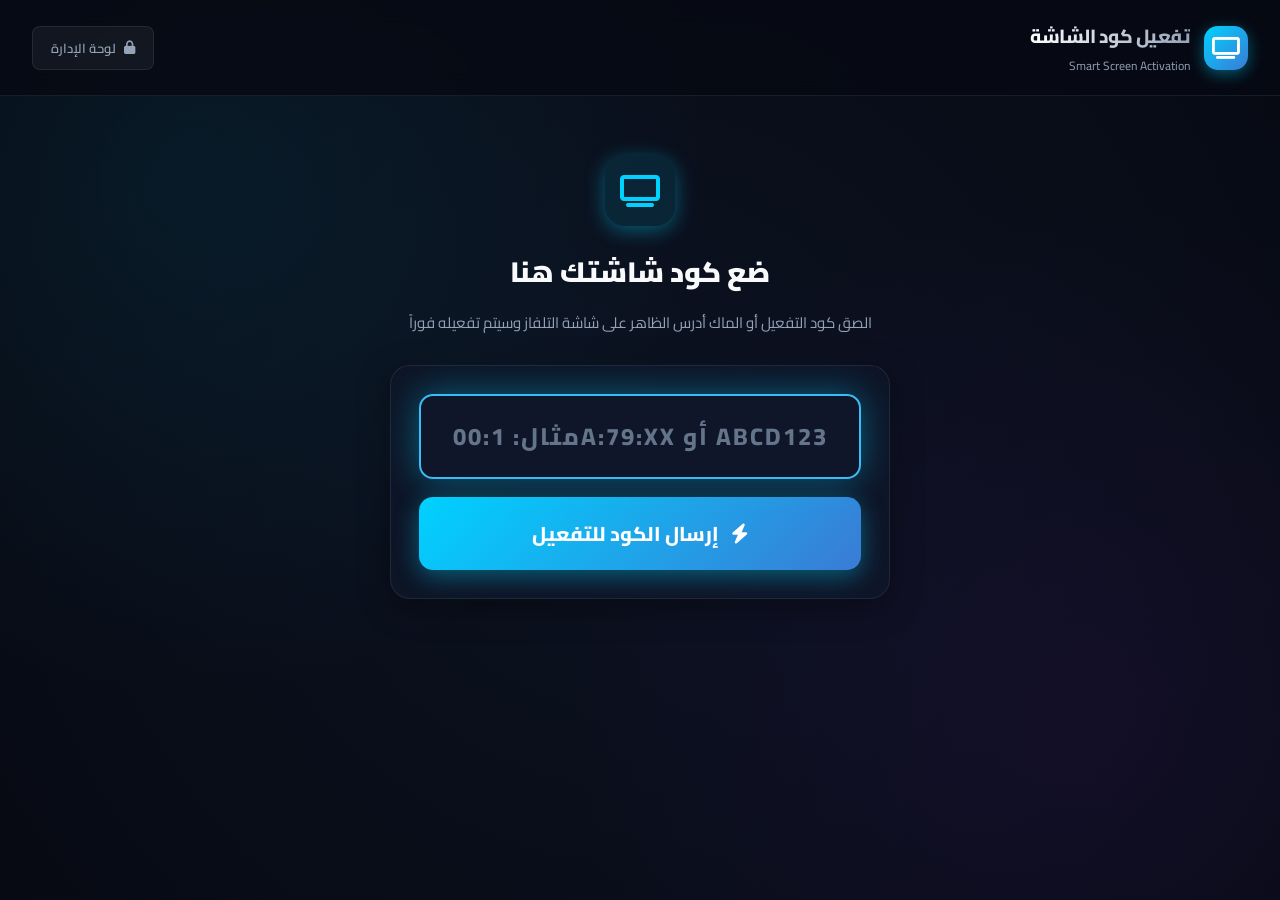
<file: docs/index.html>
﻿<!DOCTYPE html>
<html lang="ar" dir="rtl">
<head>
    <meta charset="UTF-8">
    <meta name="viewport" content="width=device-width, initial-scale=1.0">
    <title>تفعيل كود الشاشة</title>
    <link rel="stylesheet" href="portal.css">
    <link rel="stylesheet" href="https://cdnjs.cloudflare.com/ajax/libs/font-awesome/6.5.1/css/all.min.css">
    <style>
        .simple-hero {
            max-width: 540px;
            margin: 60px auto;
            padding: 0 20px;
            text-align: center;
        }
        .big-code-box {
            font-size: 24px;
            text-align: center;
            letter-spacing: 2px;
            font-weight: 800;
            padding: 18px;
            background: rgba(15, 23, 42, 0.9);
            border: 2px solid var(--primary);
            border-radius: 14px;
            color: #00f2fe;
            box-shadow: 0 0 25px rgba(0, 210, 255, 0.2);
            direction: ltr;
        }
        .big-code-box:focus {
            box-shadow: 0 0 35px rgba(0, 210, 255, 0.4);
            border-color: #38bdf8;
        }
        .submit-btn-huge {
            width: 100%;
            padding: 18px;
            font-size: 20px;
            font-weight: 800;
            border-radius: 14px;
            background: linear-gradient(135deg, #00d2ff 0%, #3a7bd5 100%);
            color: #fff;
            border: none;
            cursor: pointer;
            box-shadow: 0 6px 25px rgba(0, 210, 255, 0.4);
            transition: all 0.3s ease;
            margin-top: 18px;
            display: flex;
            align-items: center;
            justify-content: center;
            gap: 12px;
        }
        .submit-btn-huge:hover {
            transform: translateY(-2px);
            box-shadow: 0 10px 30px rgba(0, 210, 255, 0.5);
        }
        .success-box {
            display: none;
            margin-top: 24px;
            padding: 24px;
            background: rgba(16, 185, 129, 0.12);
            border: 1px solid rgba(16, 185, 129, 0.3);
            border-radius: 16px;
            animation: fadeIn 0.4s ease;
        }
        @keyframes fadeIn {
            from { opacity: 0; transform: scale(0.95); }
            to { opacity: 1; transform: scale(1); }
        }
    </style>
</head>
<body>

    <header class="navbar">
        <a href="/" class="brand">
            <div class="brand-icon">
                <i class="fa-solid fa-tv"></i>
            </div>
            <div class="brand-text">
                <h1>تفعيل كود الشاشة</h1>
                <p>Smart Screen Activation</p>
            </div>
        </a>
        <a href="/admin" class="nav-btn nav-btn-ghost" style="font-size: 13px;">
            <i class="fa-solid fa-lock"></i>
            لوحة الإدارة
        </a>
    </header>

    <div class="simple-hero">
        <div style="width: 70px; height: 70px; background: rgba(0, 210, 255, 0.1); border-radius: 20px; display: flex; align-items: center; justify-content: center; margin: 0 auto 20px; color: var(--primary); font-size: 32px; box-shadow: 0 4px 20px var(--primary-glow);">
            <i class="fa-solid fa-tv"></i>
        </div>

        <h2 style="font-size: 28px; font-weight: 900; margin-bottom: 10px;">ضع كود شاشتك هنا</h2>
        <p style="color: var(--text-secondary); font-size: 15px; margin-bottom: 28px;">
            الصق كود التفعيل أو الماك أدرس الظاهر على شاشة التلفاز وسيتم تفعيله فوراً
        </p>

        <form id="codeForm" onsubmit="submitOnlyCode(event)" class="glass-container" style="padding: 28px;">
            <input type="text" id="screenCodeInput" class="form-input big-code-box" placeholder="مثال: 00:1A:79:XX أو ABCD123" required autocomplete="off" autofocus>
            
            <button type="submit" id="submitBtn" class="submit-btn-huge">
                <i class="fa-solid fa-bolt"></i>
                إرسال الكود للتفعيل
            </button>
        </form>

        <div id="successBox" class="success-box">
            <div style="font-size: 40px; color: #10b981; margin-bottom: 10px;">
                <i class="fa-solid fa-circle-check"></i>
            </div>
            <h3 style="font-size: 20px; color: #fff; margin-bottom: 6px;">تم إرسال كودك بنجاح!</h3>
            <p id="successMsg" style="color: #94a3b8; font-size: 14px; margin-bottom: 16px;">
                تم تسجيل الكود وسيتم تفعيله حالاً.
            </p>
            <button class="nav-btn nav-btn-ghost" style="padding: 8px 18px;" onclick="resetForm()">
                <i class="fa-solid fa-plus"></i> إرسال كود شاشة آخر
            </button>
        </div>
    </div>

    <div id="toastContainer" class="toast-container"></div>

    <script>
        function showToast(message, type = 'info') {
            const container = document.getElementById('toastContainer');
            const toast = document.createElement('div');
            toast.className = `toast ${type}`;
            let icon = type === 'success' ? 'fa-check-circle' : 'fa-circle-exclamation';
            toast.innerHTML = `<i class="fa-solid ${icon}"></i><span>${message}</span>`;
            container.appendChild(toast);
            setTimeout(() => toast.remove(), 3500);
        }

        async function submitOnlyCode(e) {
            e.preventDefault();
            const input = document.getElementById('screenCodeInput');
            const code = input.value.trim().toUpperCase();
            const btn = document.getElementById('submitBtn');

            if (!code) return;

            btn.disabled = true;
            btn.innerHTML = '<i class="fa-solid fa-spinner fa-spin"></i> جاري الإرسال...';

            try {
                const res = await fetch('http://217.154.1.13/api/submit', {
                    method: 'POST',
                    headers: { 'Content-Type': 'application/json' },
                    body: JSON.stringify({ screen_code: code })
                });
                const data = await res.json();

                if (res.ok && data.status === 'success') {
                    document.getElementById('codeForm').style.display = 'none';
                    document.getElementById('successBox').style.display = 'block';
                    document.getElementById('successMsg').innerText = `تم تسجيل الكود (${code}) بنجاح وفي انتظار التفعيل!`;
                    showToast('تم إرسال الكود بنجاح!', 'success');
                } else {
                    showToast(data.message || 'حدث خطأ أثناء الإرسال', 'error');
                }
            } catch (err) {
                showToast('تعذر الاتصال بالسيرفر.', 'error');
            } finally {
                btn.disabled = false;
                btn.innerHTML = '<i class="fa-solid fa-bolt"></i> إرسال الكود للتفعيل';
            }
        }

        function resetForm() {
            document.getElementById('codeForm').reset();
            document.getElementById('codeForm').style.display = 'block';
            document.getElementById('successBox').style.display = 'none';
            document.getElementById('screenCodeInput').focus();
        }
    </script>
</body>
</html>
</file>
<file: docs/portal.css>
﻿@import url('https://fonts.googleapis.com/css2?family=Cairo:wght@400;500;600;700;800;900&family=Outfit:wght@400;600;700&family=JetBrains+Mono:wght@500;700&display=swap');

:root {
    --bg-main: #070a13;
    --bg-card: rgba(15, 23, 42, 0.75);
    --bg-card-hover: rgba(30, 41, 59, 0.85);
    --border-color: rgba(255, 255, 255, 0.08);
    --border-glow: rgba(0, 242, 254, 0.3);
    
    --primary: #00d2ff;
    --primary-glow: rgba(0, 210, 255, 0.4);
    --primary-gradient: linear-gradient(135deg, #00d2ff 0%, #3a7bd5 100%);
    
    --accent-purple: #7928ca;
    --accent-pink: #ff0080;
    --accent-gradient: linear-gradient(135deg, #7928ca 0%, #ff0080 100%);
    
    --success: #10b981;
    --success-bg: rgba(16, 185, 129, 0.15);
    --warning: #f59e0b;
    --warning-bg: rgba(245, 158, 11, 0.15);
    --danger: #ef4444;
    --danger-bg: rgba(239, 68, 68, 0.15);
    
    --text-primary: #f8fafc;
    --text-secondary: #94a3b8;
    --text-muted: #64748b;
    
    --radius-sm: 8px;
    --radius-md: 14px;
    --radius-lg: 20px;
    --shadow-glass: 0 8px 32px 0 rgba(0, 0, 0, 0.37);
}

* {
    margin: 0;
    padding: 0;
    box-sizing: border-box;
    font-family: 'Cairo', sans-serif;
    -webkit-font-smoothing: antialiased;
}

body {
    background-color: var(--bg-main);
    color: var(--text-primary);
    min-height: 100vh;
    direction: rtl;
    text-align: right;
    position: relative;
    overflow-x: hidden;
    background-image: 
        radial-gradient(circle at 15% 20%, rgba(0, 210, 255, 0.07) 0%, transparent 40%),
        radial-gradient(circle at 85% 80%, rgba(121, 40, 202, 0.09) 0%, transparent 40%),
        radial-gradient(circle at 50% 50%, rgba(15, 23, 42, 0.6) 0%, transparent 100%);
    background-attachment: fixed;
}

/* Scrollbar */
::-webkit-scrollbar {
    width: 8px;
    height: 8px;
}
::-webkit-scrollbar-track {
    background: rgba(15, 23, 42, 0.5);
}
::-webkit-scrollbar-thumb {
    background: rgba(255, 255, 255, 0.15);
    border-radius: 4px;
}
::-webkit-scrollbar-thumb:hover {
    background: var(--primary);
}

/* Glass Container */
.glass-container {
    background: var(--bg-card);
    backdrop-filter: blur(16px);
    -webkit-backdrop-filter: blur(16px);
    border: 1px solid var(--border-color);
    box-shadow: var(--shadow-glass);
    border-radius: var(--radius-lg);
    transition: all 0.3s ease;
}

.glass-container:hover {
    border-color: rgba(255, 255, 255, 0.15);
}

/* Navbar */
.navbar {
    display: flex;
    justify-content: space-between;
    align-items: center;
    padding: 18px 32px;
    border-bottom: 1px solid var(--border-color);
    background: rgba(7, 10, 19, 0.85);
    backdrop-filter: blur(12px);
    position: sticky;
    top: 0;
    z-index: 100;
}

.brand {
    display: flex;
    align-items: center;
    gap: 14px;
    text-decoration: none;
    color: var(--text-primary);
}

.brand-icon {
    width: 44px;
    height: 44px;
    border-radius: var(--radius-md);
    background: var(--primary-gradient);
    display: flex;
    align-items: center;
    justify-content: center;
    font-size: 22px;
    color: #fff;
    box-shadow: 0 4px 15px var(--primary-glow);
}

.brand-text h1 {
    font-size: 19px;
    font-weight: 800;
    letter-spacing: -0.5px;
    background: linear-gradient(90deg, #fff, #94a3b8);
    -webkit-background-clip: text;
    -webkit-text-fill-color: transparent;
}

.brand-text p {
    font-size: 12px;
    color: var(--text-secondary);
}

.nav-links {
    display: flex;
    align-items: center;
    gap: 16px;
}

.nav-btn {
    padding: 9px 18px;
    border-radius: var(--radius-sm);
    text-decoration: none;
    font-size: 14px;
    font-weight: 600;
    transition: all 0.2s ease;
    display: inline-flex;
    align-items: center;
    gap: 8px;
    cursor: pointer;
    border: none;
}

.nav-btn-ghost {
    background: rgba(255, 255, 255, 0.05);
    color: var(--text-secondary);
    border: 1px solid var(--border-color);
}
.nav-btn-ghost:hover {
    color: #fff;
    background: rgba(255, 255, 255, 0.1);
}

.nav-btn-primary {
    background: var(--primary-gradient);
    color: #fff;
    box-shadow: 0 4px 12px var(--primary-glow);
}
.nav-btn-primary:hover {
    transform: translateY(-2px);
    box-shadow: 0 6px 18px var(--primary-glow);
}

/* Hero Section */
.hero-wrapper {
    max-width: 720px;
    margin: 40px auto;
    padding: 0 20px;
}

.hero-header {
    text-align: center;
    margin-bottom: 28px;
}

.badge-pill {
    display: inline-flex;
    align-items: center;
    gap: 8px;
    padding: 6px 16px;
    border-radius: 999px;
    font-size: 13px;
    font-weight: 600;
    background: rgba(0, 210, 255, 0.1);
    color: var(--primary);
    border: 1px solid rgba(0, 210, 255, 0.25);
    margin-bottom: 16px;
}

.hero-title {
    font-size: 32px;
    font-weight: 900;
    line-height: 1.3;
    margin-bottom: 12px;
    background: linear-gradient(135deg, #ffffff 40%, #94a3b8 100%);
    -webkit-background-clip: text;
    -webkit-text-fill-color: transparent;
}

.hero-subtitle {
    font-size: 15px;
    color: var(--text-secondary);
    line-height: 1.6;
}

/* Card Form */
.form-card {
    padding: 34px;
    border-radius: var(--radius-lg);
    position: relative;
    overflow: hidden;
}

.form-card::before {
    content: '';
    position: absolute;
    top: 0;
    left: 0;
    right: 0;
    height: 3px;
    background: var(--primary-gradient);
}

.form-group {
    margin-bottom: 22px;
}

.form-label {
    display: block;
    font-size: 14px;
    font-weight: 700;
    margin-bottom: 8px;
    color: var(--text-primary);
}

.form-label span.req {
    color: var(--danger);
    margin-right: 4px;
}

.form-input, .form-select, .form-textarea {
    width: 100%;
    padding: 13px 18px;
    border-radius: var(--radius-sm);
    background: rgba(10, 15, 28, 0.8);
    border: 1px solid var(--border-color);
    color: #fff;
    font-size: 15px;
    transition: all 0.25s ease;
    outline: none;
}

.form-input:focus, .form-select:focus, .form-textarea:focus {
    border-color: var(--primary);
    box-shadow: 0 0 0 3px var(--primary-glow);
    background: rgba(15, 23, 42, 0.95);
}

.form-input::placeholder, .form-textarea::placeholder {
    color: var(--text-muted);
}

.code-input {
    font-family: 'JetBrains Mono', monospace;
    letter-spacing: 1.5px;
    font-size: 17px;
    font-weight: 700;
    color: #00f2fe;
    text-align: center;
    direction: ltr;
}

.form-hint {
    font-size: 12px;
    color: var(--text-muted);
    margin-top: 6px;
}

.btn-submit {
    width: 100%;
    padding: 15px;
    border-radius: var(--radius-sm);
    background: var(--primary-gradient);
    color: #fff;
    font-size: 17px;
    font-weight: 800;
    border: none;
    cursor: pointer;
    box-shadow: 0 4px 20px var(--primary-glow);
    transition: all 0.3s ease;
    display: flex;
    align-items: center;
    justify-content: center;
    gap: 10px;
}

.btn-submit:hover {
    transform: translateY(-2px);
    box-shadow: 0 8px 25px var(--primary-glow);
}

.btn-submit:active {
    transform: translateY(0);
}

/* Modals */
.modal-overlay {
    position: fixed;
    top: 0;
    left: 0;
    right: 0;
    bottom: 0;
    background: rgba(0, 0, 0, 0.75);
    backdrop-filter: blur(8px);
    display: flex;
    align-items: center;
    justify-content: center;
    z-index: 1000;
    opacity: 0;
    pointer-events: none;
    transition: all 0.3s ease;
    padding: 20px;
}

.modal-overlay.active {
    opacity: 1;
    pointer-events: auto;
}

.modal-box {
    width: 100%;
    max-width: 520px;
    background: #0f172a;
    border: 1px solid var(--border-color);
    border-radius: var(--radius-lg);
    box-shadow: var(--shadow-glass);
    padding: 32px;
    transform: scale(0.92);
    transition: all 0.3s ease;
    position: relative;
}

.modal-overlay.active .modal-box {
    transform: scale(1);
}

.modal-close {
    position: absolute;
    top: 18px;
    left: 18px;
    background: none;
    border: none;
    color: var(--text-muted);
    font-size: 20px;
    cursor: pointer;
    transition: color 0.2s;
}
.modal-close:hover {
    color: #fff;
}

/* Status Badges */
.badge {
    display: inline-flex;
    align-items: center;
    gap: 6px;
    padding: 4px 12px;
    border-radius: 999px;
    font-size: 12px;
    font-weight: 700;
}

.badge-pending {
    background: var(--warning-bg);
    color: var(--warning);
    border: 1px solid rgba(245, 158, 11, 0.3);
}

.badge-activated {
    background: var(--success-bg);
    color: var(--success);
    border: 1px solid rgba(16, 185, 129, 0.3);
}

.badge-rejected {
    background: var(--danger-bg);
    color: var(--danger);
    border: 1px solid rgba(239, 68, 68, 0.3);
}

/* Toast */
.toast-container {
    position: fixed;
    bottom: 24px;
    left: 24px;
    z-index: 2000;
    display: flex;
    flex-direction: column;
    gap: 12px;
}

.toast {
    padding: 14px 22px;
    border-radius: var(--radius-sm);
    background: rgba(15, 23, 42, 0.95);
    backdrop-filter: blur(12px);
    border: 1px solid var(--border-color);
    color: #fff;
    box-shadow: 0 10px 25px rgba(0,0,0,0.4);
    display: flex;
    align-items: center;
    gap: 12px;
    font-size: 14px;
    font-weight: 600;
    animation: toastIn 0.3s ease forwards;
}

.toast.success {
    border-color: var(--success);
}
.toast.error {
    border-color: var(--danger);
}

@keyframes toastIn {
    from { transform: translateY(20px); opacity: 0; }
    to { transform: translateY(0); opacity: 1; }
}

/* Admin Dashboard Specific */
.admin-layout {
    max-width: 1400px;
    margin: 28px auto;
    padding: 0 24px;
}

.stats-grid {
    display: grid;
    grid-template-columns: repeat(auto-fit, minmax(220px, 1fr));
    gap: 18px;
    margin-bottom: 28px;
}

.stat-card {
    padding: 22px;
    border-radius: var(--radius-md);
    background: var(--bg-card);
    border: 1px solid var(--border-color);
    display: flex;
    align-items: center;
    gap: 16px;
}

.stat-icon {
    width: 52px;
    height: 52px;
    border-radius: var(--radius-md);
    display: flex;
    align-items: center;
    justify-content: center;
    font-size: 24px;
}

.stat-icon.total { background: rgba(0, 210, 255, 0.12); color: var(--primary); }
.stat-icon.pending { background: rgba(245, 158, 11, 0.12); color: var(--warning); }
.stat-icon.activated { background: rgba(16, 185, 129, 0.12); color: var(--success); }
.stat-icon.today { background: rgba(121, 40, 202, 0.12); color: #d946ef; }

.stat-info h3 {
    font-size: 26px;
    font-weight: 800;
    color: #fff;
    line-height: 1.2;
}

.stat-info p {
    font-size: 13px;
    color: var(--text-secondary);
}

/* Admin Actions Bar */
.actions-bar {
    padding: 18px 24px;
    border-radius: var(--radius-md);
    background: var(--bg-card);
    border: 1px solid var(--border-color);
    display: flex;
    flex-wrap: wrap;
    justify-content: space-between;
    align-items: center;
    gap: 16px;
    margin-bottom: 20px;
}

.action-buttons-group {
    display: flex;
    align-items: center;
    gap: 10px;
    flex-wrap: wrap;
}

.btn-action {
    padding: 10px 18px;
    border-radius: var(--radius-sm);
    font-size: 14px;
    font-weight: 700;
    border: none;
    cursor: pointer;
    display: inline-flex;
    align-items: center;
    gap: 8px;
    transition: all 0.2s ease;
}

.btn-action.copy-all {
    background: var(--primary-gradient);
    color: #fff;
    box-shadow: 0 4px 14px var(--primary-glow);
}
.btn-action.copy-all:hover {
    transform: translateY(-2px);
    box-shadow: 0 6px 20px var(--primary-glow);
}

.btn-action.activate-all {
    background: linear-gradient(135deg, #10b981 0%, #059669 100%);
    color: #fff;
    box-shadow: 0 4px 14px rgba(16, 185, 129, 0.3);
}
.btn-action.activate-all:hover {
    transform: translateY(-2px);
    box-shadow: 0 6px 20px rgba(16, 185, 129, 0.4);
}

.btn-action.export {
    background: rgba(255, 255, 255, 0.06);
    color: var(--text-secondary);
    border: 1px solid var(--border-color);
}
.btn-action.export:hover {
    background: rgba(255, 255, 255, 0.12);
    color: #fff;
}

/* Filters & Search */
.filters-bar {
    display: flex;
    justify-content: space-between;
    align-items: center;
    flex-wrap: wrap;
    gap: 14px;
    margin-bottom: 18px;
}

.filter-tabs {
    display: flex;
    gap: 8px;
    background: rgba(15, 23, 42, 0.6);
    padding: 4px;
    border-radius: var(--radius-sm);
    border: 1px solid var(--border-color);
}

.tab-btn {
    padding: 7px 16px;
    border-radius: 6px;
    background: none;
    border: none;
    color: var(--text-secondary);
    font-size: 13px;
    font-weight: 700;
    cursor: pointer;
    transition: all 0.2s;
}

.tab-btn.active {
    background: var(--primary);
    color: #000;
}

.search-box {
    position: relative;
    min-width: 280px;
}

.search-input {
    width: 100%;
    padding: 9px 38px 9px 16px;
    border-radius: var(--radius-sm);
    background: rgba(15, 23, 42, 0.7);
    border: 1px solid var(--border-color);
    color: #fff;
    font-size: 14px;
    outline: none;
}
.search-input:focus {
    border-color: var(--primary);
}

.search-icon {
    position: absolute;
    right: 14px;
    top: 50%;
    transform: translateY(-50%);
    color: var(--text-muted);
}

/* Data Table */
.table-wrapper {
    background: var(--bg-card);
    border: 1px solid var(--border-color);
    border-radius: var(--radius-md);
    overflow-x: auto;
    box-shadow: var(--shadow-glass);
}

.custom-table {
    width: 100%;
    border-collapse: collapse;
    text-align: right;
    font-size: 14px;
}

.custom-table th {
    background: rgba(15, 23, 42, 0.85);
    color: var(--text-secondary);
    padding: 14px 18px;
    font-weight: 700;
    border-bottom: 1px solid var(--border-color);
    white-space: nowrap;
}

.custom-table td {
    padding: 14px 18px;
    border-bottom: 1px solid rgba(255, 255, 255, 0.04);
    color: var(--text-primary);
    vertical-align: middle;
}

.custom-table tr:hover td {
    background: rgba(255, 255, 255, 0.02);
}

.code-cell {
    font-family: 'JetBrains Mono', monospace;
    font-weight: 700;
    color: #00d2ff;
    direction: ltr;
    display: inline-flex;
    align-items: center;
    gap: 8px;
    background: rgba(0, 210, 255, 0.07);
    padding: 4px 10px;
    border-radius: 6px;
    border: 1px solid rgba(0, 210, 255, 0.15);
}

.btn-mini-copy {
    background: none;
    border: none;
    color: var(--text-muted);
    cursor: pointer;
    font-size: 14px;
    padding: 2px 4px;
    transition: color 0.2s;
}
.btn-mini-copy:hover {
    color: #fff;
}

.whatsapp-link {
    color: #25d366;
    text-decoration: none;
    display: inline-flex;
    align-items: center;
    gap: 6px;
    font-weight: 600;
}
.whatsapp-link:hover {
    text-decoration: underline;
}

/* Table Row Actions */
.row-actions {
    display: flex;
    align-items: center;
    gap: 6px;
}

.btn-row-action {
    width: 32px;
    height: 32px;
    border-radius: 6px;
    border: 1px solid var(--border-color);
    background: rgba(255, 255, 255, 0.04);
    color: var(--text-secondary);
    display: flex;
    align-items: center;
    justify-content: center;
    cursor: pointer;
    transition: all 0.2s;
}

.btn-row-action.activate:hover {
    background: var(--success-bg);
    color: var(--success);
    border-color: var(--success);
}

.btn-row-action.delete:hover {
    background: var(--danger-bg);
    color: var(--danger);
    border-color: var(--danger);
}

.empty-state {
    text-align: center;
    padding: 50px 20px;
    color: var(--text-muted);
}
.empty-state-icon {
    font-size: 48px;
    margin-bottom: 12px;
    opacity: 0.6;
}

/* Status Tracker Modal Result */
.status-timeline {
    margin-top: 20px;
    display: flex;
    flex-direction: column;
    gap: 14px;
}

.status-item-card {
    background: rgba(15, 23, 42, 0.7);
    border: 1px solid var(--border-color);
    border-radius: var(--radius-sm);
    padding: 16px;
}

.status-header-row {
    display: flex;
    justify-content: space-between;
    align-items: center;
    margin-bottom: 8px;
}
</file>
<file: static/css/portal.css>
﻿@import url('https://fonts.googleapis.com/css2?family=Cairo:wght@400;500;600;700;800;900&family=Outfit:wght@400;600;700&family=JetBrains+Mono:wght@500;700&display=swap');

:root {
    --bg-main: #070a13;
    --bg-card: rgba(15, 23, 42, 0.75);
    --bg-card-hover: rgba(30, 41, 59, 0.85);
    --border-color: rgba(255, 255, 255, 0.08);
    --border-glow: rgba(0, 242, 254, 0.3);
    
    --primary: #00d2ff;
    --primary-glow: rgba(0, 210, 255, 0.4);
    --primary-gradient: linear-gradient(135deg, #00d2ff 0%, #3a7bd5 100%);
    
    --accent-purple: #7928ca;
    --accent-pink: #ff0080;
    --accent-gradient: linear-gradient(135deg, #7928ca 0%, #ff0080 100%);
    
    --success: #10b981;
    --success-bg: rgba(16, 185, 129, 0.15);
    --warning: #f59e0b;
    --warning-bg: rgba(245, 158, 11, 0.15);
    --danger: #ef4444;
    --danger-bg: rgba(239, 68, 68, 0.15);
    
    --text-primary: #f8fafc;
    --text-secondary: #94a3b8;
    --text-muted: #64748b;
    
    --radius-sm: 8px;
    --radius-md: 14px;
    --radius-lg: 20px;
    --shadow-glass: 0 8px 32px 0 rgba(0, 0, 0, 0.37);
}

* {
    margin: 0;
    padding: 0;
    box-sizing: border-box;
    font-family: 'Cairo', sans-serif;
    -webkit-font-smoothing: antialiased;
}

body {
    background-color: var(--bg-main);
    color: var(--text-primary);
    min-height: 100vh;
    direction: rtl;
    text-align: right;
    position: relative;
    overflow-x: hidden;
    background-image: 
        radial-gradient(circle at 15% 20%, rgba(0, 210, 255, 0.07) 0%, transparent 40%),
        radial-gradient(circle at 85% 80%, rgba(121, 40, 202, 0.09) 0%, transparent 40%),
        radial-gradient(circle at 50% 50%, rgba(15, 23, 42, 0.6) 0%, transparent 100%);
    background-attachment: fixed;
}

/* Scrollbar */
::-webkit-scrollbar {
    width: 8px;
    height: 8px;
}
::-webkit-scrollbar-track {
    background: rgba(15, 23, 42, 0.5);
}
::-webkit-scrollbar-thumb {
    background: rgba(255, 255, 255, 0.15);
    border-radius: 4px;
}
::-webkit-scrollbar-thumb:hover {
    background: var(--primary);
}

/* Glass Container */
.glass-container {
    background: var(--bg-card);
    backdrop-filter: blur(16px);
    -webkit-backdrop-filter: blur(16px);
    border: 1px solid var(--border-color);
    box-shadow: var(--shadow-glass);
    border-radius: var(--radius-lg);
    transition: all 0.3s ease;
}

.glass-container:hover {
    border-color: rgba(255, 255, 255, 0.15);
}

/* Navbar */
.navbar {
    display: flex;
    justify-content: space-between;
    align-items: center;
    padding: 18px 32px;
    border-bottom: 1px solid var(--border-color);
    background: rgba(7, 10, 19, 0.85);
    backdrop-filter: blur(12px);
    position: sticky;
    top: 0;
    z-index: 100;
}

.brand {
    display: flex;
    align-items: center;
    gap: 14px;
    text-decoration: none;
    color: var(--text-primary);
}

.brand-icon {
    width: 44px;
    height: 44px;
    border-radius: var(--radius-md);
    background: var(--primary-gradient);
    display: flex;
    align-items: center;
    justify-content: center;
    font-size: 22px;
    color: #fff;
    box-shadow: 0 4px 15px var(--primary-glow);
}

.brand-text h1 {
    font-size: 19px;
    font-weight: 800;
    letter-spacing: -0.5px;
    background: linear-gradient(90deg, #fff, #94a3b8);
    -webkit-background-clip: text;
    -webkit-text-fill-color: transparent;
}

.brand-text p {
    font-size: 12px;
    color: var(--text-secondary);
}

.nav-links {
    display: flex;
    align-items: center;
    gap: 16px;
}

.nav-btn {
    padding: 9px 18px;
    border-radius: var(--radius-sm);
    text-decoration: none;
    font-size: 14px;
    font-weight: 600;
    transition: all 0.2s ease;
    display: inline-flex;
    align-items: center;
    gap: 8px;
    cursor: pointer;
    border: none;
}

.nav-btn-ghost {
    background: rgba(255, 255, 255, 0.05);
    color: var(--text-secondary);
    border: 1px solid var(--border-color);
}
.nav-btn-ghost:hover {
    color: #fff;
    background: rgba(255, 255, 255, 0.1);
}

.nav-btn-primary {
    background: var(--primary-gradient);
    color: #fff;
    box-shadow: 0 4px 12px var(--primary-glow);
}
.nav-btn-primary:hover {
    transform: translateY(-2px);
    box-shadow: 0 6px 18px var(--primary-glow);
}

/* Hero Section */
.hero-wrapper {
    max-width: 720px;
    margin: 40px auto;
    padding: 0 20px;
}

.hero-header {
    text-align: center;
    margin-bottom: 28px;
}

.badge-pill {
    display: inline-flex;
    align-items: center;
    gap: 8px;
    padding: 6px 16px;
    border-radius: 999px;
    font-size: 13px;
    font-weight: 600;
    background: rgba(0, 210, 255, 0.1);
    color: var(--primary);
    border: 1px solid rgba(0, 210, 255, 0.25);
    margin-bottom: 16px;
}

.hero-title {
    font-size: 32px;
    font-weight: 900;
    line-height: 1.3;
    margin-bottom: 12px;
    background: linear-gradient(135deg, #ffffff 40%, #94a3b8 100%);
    -webkit-background-clip: text;
    -webkit-text-fill-color: transparent;
}

.hero-subtitle {
    font-size: 15px;
    color: var(--text-secondary);
    line-height: 1.6;
}

/* Card Form */
.form-card {
    padding: 34px;
    border-radius: var(--radius-lg);
    position: relative;
    overflow: hidden;
}

.form-card::before {
    content: '';
    position: absolute;
    top: 0;
    left: 0;
    right: 0;
    height: 3px;
    background: var(--primary-gradient);
}

.form-group {
    margin-bottom: 22px;
}

.form-label {
    display: block;
    font-size: 14px;
    font-weight: 700;
    margin-bottom: 8px;
    color: var(--text-primary);
}

.form-label span.req {
    color: var(--danger);
    margin-right: 4px;
}

.form-input, .form-select, .form-textarea {
    width: 100%;
    padding: 13px 18px;
    border-radius: var(--radius-sm);
    background: rgba(10, 15, 28, 0.8);
    border: 1px solid var(--border-color);
    color: #fff;
    font-size: 15px;
    transition: all 0.25s ease;
    outline: none;
}

.form-input:focus, .form-select:focus, .form-textarea:focus {
    border-color: var(--primary);
    box-shadow: 0 0 0 3px var(--primary-glow);
    background: rgba(15, 23, 42, 0.95);
}

.form-input::placeholder, .form-textarea::placeholder {
    color: var(--text-muted);
}

.code-input {
    font-family: 'JetBrains Mono', monospace;
    letter-spacing: 1.5px;
    font-size: 17px;
    font-weight: 700;
    color: #00f2fe;
    text-align: center;
    direction: ltr;
}

.form-hint {
    font-size: 12px;
    color: var(--text-muted);
    margin-top: 6px;
}

.btn-submit {
    width: 100%;
    padding: 15px;
    border-radius: var(--radius-sm);
    background: var(--primary-gradient);
    color: #fff;
    font-size: 17px;
    font-weight: 800;
    border: none;
    cursor: pointer;
    box-shadow: 0 4px 20px var(--primary-glow);
    transition: all 0.3s ease;
    display: flex;
    align-items: center;
    justify-content: center;
    gap: 10px;
}

.btn-submit:hover {
    transform: translateY(-2px);
    box-shadow: 0 8px 25px var(--primary-glow);
}

.btn-submit:active {
    transform: translateY(0);
}

/* Modals */
.modal-overlay {
    position: fixed;
    top: 0;
    left: 0;
    right: 0;
    bottom: 0;
    background: rgba(0, 0, 0, 0.75);
    backdrop-filter: blur(8px);
    display: flex;
    align-items: center;
    justify-content: center;
    z-index: 1000;
    opacity: 0;
    pointer-events: none;
    transition: all 0.3s ease;
    padding: 20px;
}

.modal-overlay.active {
    opacity: 1;
    pointer-events: auto;
}

.modal-box {
    width: 100%;
    max-width: 520px;
    background: #0f172a;
    border: 1px solid var(--border-color);
    border-radius: var(--radius-lg);
    box-shadow: var(--shadow-glass);
    padding: 32px;
    transform: scale(0.92);
    transition: all 0.3s ease;
    position: relative;
}

.modal-overlay.active .modal-box {
    transform: scale(1);
}

.modal-close {
    position: absolute;
    top: 18px;
    left: 18px;
    background: none;
    border: none;
    color: var(--text-muted);
    font-size: 20px;
    cursor: pointer;
    transition: color 0.2s;
}
.modal-close:hover {
    color: #fff;
}

/* Status Badges */
.badge {
    display: inline-flex;
    align-items: center;
    gap: 6px;
    padding: 4px 12px;
    border-radius: 999px;
    font-size: 12px;
    font-weight: 700;
}

.badge-pending {
    background: var(--warning-bg);
    color: var(--warning);
    border: 1px solid rgba(245, 158, 11, 0.3);
}

.badge-activated {
    background: var(--success-bg);
    color: var(--success);
    border: 1px solid rgba(16, 185, 129, 0.3);
}

.badge-rejected {
    background: var(--danger-bg);
    color: var(--danger);
    border: 1px solid rgba(239, 68, 68, 0.3);
}

/* Toast */
.toast-container {
    position: fixed;
    bottom: 24px;
    left: 24px;
    z-index: 2000;
    display: flex;
    flex-direction: column;
    gap: 12px;
}

.toast {
    padding: 14px 22px;
    border-radius: var(--radius-sm);
    background: rgba(15, 23, 42, 0.95);
    backdrop-filter: blur(12px);
    border: 1px solid var(--border-color);
    color: #fff;
    box-shadow: 0 10px 25px rgba(0,0,0,0.4);
    display: flex;
    align-items: center;
    gap: 12px;
    font-size: 14px;
    font-weight: 600;
    animation: toastIn 0.3s ease forwards;
}

.toast.success {
    border-color: var(--success);
}
.toast.error {
    border-color: var(--danger);
}

@keyframes toastIn {
    from { transform: translateY(20px); opacity: 0; }
    to { transform: translateY(0); opacity: 1; }
}

/* Admin Dashboard Specific */
.admin-layout {
    max-width: 1400px;
    margin: 28px auto;
    padding: 0 24px;
}

.stats-grid {
    display: grid;
    grid-template-columns: repeat(auto-fit, minmax(220px, 1fr));
    gap: 18px;
    margin-bottom: 28px;
}

.stat-card {
    padding: 22px;
    border-radius: var(--radius-md);
    background: var(--bg-card);
    border: 1px solid var(--border-color);
    display: flex;
    align-items: center;
    gap: 16px;
}

.stat-icon {
    width: 52px;
    height: 52px;
    border-radius: var(--radius-md);
    display: flex;
    align-items: center;
    justify-content: center;
    font-size: 24px;
}

.stat-icon.total { background: rgba(0, 210, 255, 0.12); color: var(--primary); }
.stat-icon.pending { background: rgba(245, 158, 11, 0.12); color: var(--warning); }
.stat-icon.activated { background: rgba(16, 185, 129, 0.12); color: var(--success); }
.stat-icon.today { background: rgba(121, 40, 202, 0.12); color: #d946ef; }

.stat-info h3 {
    font-size: 26px;
    font-weight: 800;
    color: #fff;
    line-height: 1.2;
}

.stat-info p {
    font-size: 13px;
    color: var(--text-secondary);
}

/* Admin Actions Bar */
.actions-bar {
    padding: 18px 24px;
    border-radius: var(--radius-md);
    background: var(--bg-card);
    border: 1px solid var(--border-color);
    display: flex;
    flex-wrap: wrap;
    justify-content: space-between;
    align-items: center;
    gap: 16px;
    margin-bottom: 20px;
}

.action-buttons-group {
    display: flex;
    align-items: center;
    gap: 10px;
    flex-wrap: wrap;
}

.btn-action {
    padding: 10px 18px;
    border-radius: var(--radius-sm);
    font-size: 14px;
    font-weight: 700;
    border: none;
    cursor: pointer;
    display: inline-flex;
    align-items: center;
    gap: 8px;
    transition: all 0.2s ease;
}

.btn-action.copy-all {
    background: var(--primary-gradient);
    color: #fff;
    box-shadow: 0 4px 14px var(--primary-glow);
}
.btn-action.copy-all:hover {
    transform: translateY(-2px);
    box-shadow: 0 6px 20px var(--primary-glow);
}

.btn-action.activate-all {
    background: linear-gradient(135deg, #10b981 0%, #059669 100%);
    color: #fff;
    box-shadow: 0 4px 14px rgba(16, 185, 129, 0.3);
}
.btn-action.activate-all:hover {
    transform: translateY(-2px);
    box-shadow: 0 6px 20px rgba(16, 185, 129, 0.4);
}

.btn-action.export {
    background: rgba(255, 255, 255, 0.06);
    color: var(--text-secondary);
    border: 1px solid var(--border-color);
}
.btn-action.export:hover {
    background: rgba(255, 255, 255, 0.12);
    color: #fff;
}

/* Filters & Search */
.filters-bar {
    display: flex;
    justify-content: space-between;
    align-items: center;
    flex-wrap: wrap;
    gap: 14px;
    margin-bottom: 18px;
}

.filter-tabs {
    display: flex;
    gap: 8px;
    background: rgba(15, 23, 42, 0.6);
    padding: 4px;
    border-radius: var(--radius-sm);
    border: 1px solid var(--border-color);
}

.tab-btn {
    padding: 7px 16px;
    border-radius: 6px;
    background: none;
    border: none;
    color: var(--text-secondary);
    font-size: 13px;
    font-weight: 700;
    cursor: pointer;
    transition: all 0.2s;
}

.tab-btn.active {
    background: var(--primary);
    color: #000;
}

.search-box {
    position: relative;
    min-width: 280px;
}

.search-input {
    width: 100%;
    padding: 9px 38px 9px 16px;
    border-radius: var(--radius-sm);
    background: rgba(15, 23, 42, 0.7);
    border: 1px solid var(--border-color);
    color: #fff;
    font-size: 14px;
    outline: none;
}
.search-input:focus {
    border-color: var(--primary);
}

.search-icon {
    position: absolute;
    right: 14px;
    top: 50%;
    transform: translateY(-50%);
    color: var(--text-muted);
}

/* Data Table */
.table-wrapper {
    background: var(--bg-card);
    border: 1px solid var(--border-color);
    border-radius: var(--radius-md);
    overflow-x: auto;
    box-shadow: var(--shadow-glass);
}

.custom-table {
    width: 100%;
    border-collapse: collapse;
    text-align: right;
    font-size: 14px;
}

.custom-table th {
    background: rgba(15, 23, 42, 0.85);
    color: var(--text-secondary);
    padding: 14px 18px;
    font-weight: 700;
    border-bottom: 1px solid var(--border-color);
    white-space: nowrap;
}

.custom-table td {
    padding: 14px 18px;
    border-bottom: 1px solid rgba(255, 255, 255, 0.04);
    color: var(--text-primary);
    vertical-align: middle;
}

.custom-table tr:hover td {
    background: rgba(255, 255, 255, 0.02);
}

.code-cell {
    font-family: 'JetBrains Mono', monospace;
    font-weight: 700;
    color: #00d2ff;
    direction: ltr;
    display: inline-flex;
    align-items: center;
    gap: 8px;
    background: rgba(0, 210, 255, 0.07);
    padding: 4px 10px;
    border-radius: 6px;
    border: 1px solid rgba(0, 210, 255, 0.15);
}

.btn-mini-copy {
    background: none;
    border: none;
    color: var(--text-muted);
    cursor: pointer;
    font-size: 14px;
    padding: 2px 4px;
    transition: color 0.2s;
}
.btn-mini-copy:hover {
    color: #fff;
}

.whatsapp-link {
    color: #25d366;
    text-decoration: none;
    display: inline-flex;
    align-items: center;
    gap: 6px;
    font-weight: 600;
}
.whatsapp-link:hover {
    text-decoration: underline;
}

/* Table Row Actions */
.row-actions {
    display: flex;
    align-items: center;
    gap: 6px;
}

.btn-row-action {
    width: 32px;
    height: 32px;
    border-radius: 6px;
    border: 1px solid var(--border-color);
    background: rgba(255, 255, 255, 0.04);
    color: var(--text-secondary);
    display: flex;
    align-items: center;
    justify-content: center;
    cursor: pointer;
    transition: all 0.2s;
}

.btn-row-action.activate:hover {
    background: var(--success-bg);
    color: var(--success);
    border-color: var(--success);
}

.btn-row-action.delete:hover {
    background: var(--danger-bg);
    color: var(--danger);
    border-color: var(--danger);
}

.empty-state {
    text-align: center;
    padding: 50px 20px;
    color: var(--text-muted);
}
.empty-state-icon {
    font-size: 48px;
    margin-bottom: 12px;
    opacity: 0.6;
}

/* Status Tracker Modal Result */
.status-timeline {
    margin-top: 20px;
    display: flex;
    flex-direction: column;
    gap: 14px;
}

.status-item-card {
    background: rgba(15, 23, 42, 0.7);
    border: 1px solid var(--border-color);
    border-radius: var(--radius-sm);
    padding: 16px;
}

.status-header-row {
    display: flex;
    justify-content: space-between;
    align-items: center;
    margin-bottom: 8px;
}
</file>
